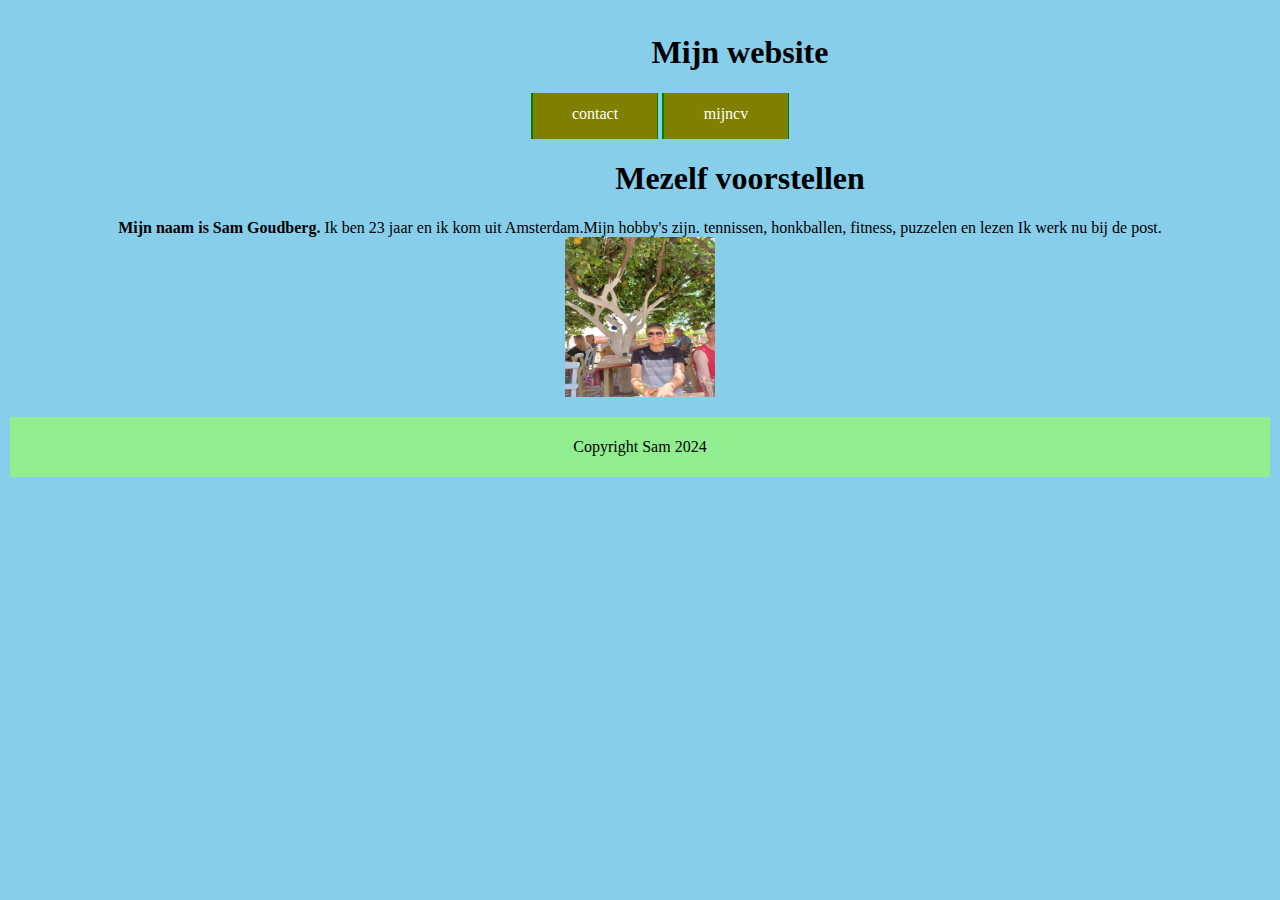
<file: index.html>
<!DOCTYPE html>
<html>
<head>
<link rel="stylesheet" type="text/css" href="main.css" />
<title>index</title>
<body>
<h1>Mijn website</h1>
<ul>
<li><a href="contact.html">contact</a></li>
<li><a href="mijncv.html">mijncv</a></li>
</ul>
    <h1>Mezelf voorstellen</h1>
    <p><b>Mijn naam is Sam Goudberg.</b> Ik ben 23 jaar en ik kom uit 
        Amsterdam.Mijn hobby's zijn. 
             tennissen,
                honkballen,
                fitness,
                 puzzelen
                 en lezen
         
    
        Ik werk nu bij de post.
        <br>
        <img
src="foto Sam.jpg" alt="Sam" title="Sam" width="150" height="160">
<br>
    <footer><p>Copyright Sam 2024</p></footer>
</head>
    </body>
    </html>
</file>
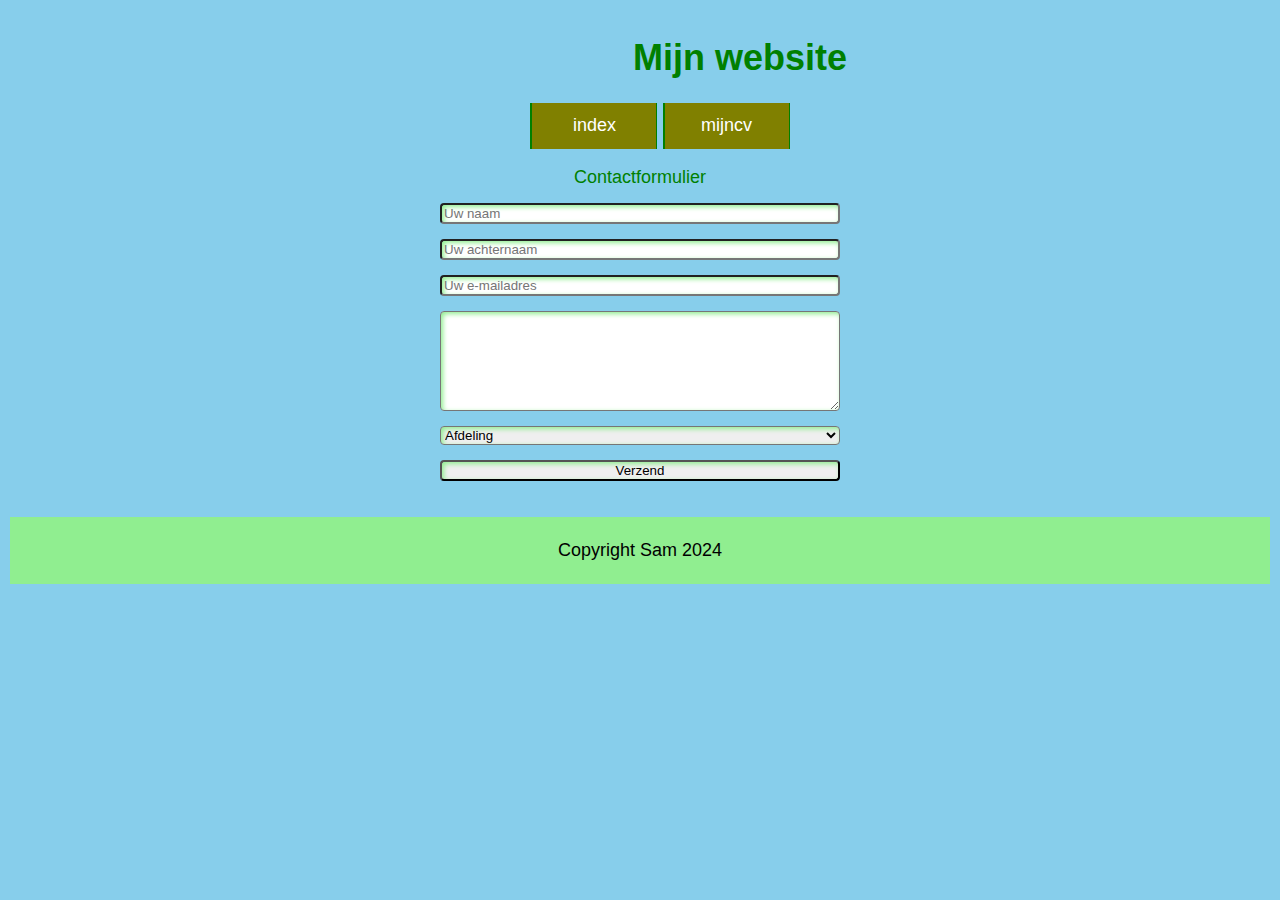
<file: contact.html>
<!DOCTYPE html>
<html>
<head>
 <link rel="stylesheet" type="text/css" href="main.css" />
<meta charset="utf-8">
<title>contact</title>
    <body>
        <center>
    <h1>Mijn website</h1>
    <ul>
        <li><a href="index.html">index</a></li>
                <li><a href="mijncv.html">mijncv</a></li>
    </ul>
</style>
</head>
<!DOCTYPE html>
<html>


            <style type="text/css">
                body{
                font-family: Verdana, sans-serif; font-size: 18px; color: green;
                input[type="text"], input[type="email"], textarea, select, button{display: block;margin: 15px 0px;width: 400px;box-sizing: border-box;border-radius: 4px; box-shadow: inset 2px 2px 5px lightgreen;}
                textarea{height: 100px;padding: 5px 4px;}
                }
                button:active{background-color: darkgreen;color: white;border-radius: 4px; box-shadow: inset 2px 2px 5px blue;}
                </style>
                <form> Contactformulier
                <input type="text" placeholder="Uw naam" />
                <input type="text" placeholder="Uw achternaam" />
                <input type="email" placeholder="Uw e-mailadres" />
                <textarea placeholder="Uw boodschap"> </textarea>
                <select>
                <option>Afdeling</option>
                <option>Receptie</option>
                <option>Administratie</option>
                <option>Marketing</option>
                <option>Algemeen</option>
                </select>
                <button>Verzend</button>
                </form>



            <br>
    <footer><p>Copyright Sam 2024</p></footer>
</center>
    </body>
    </html>
</file>
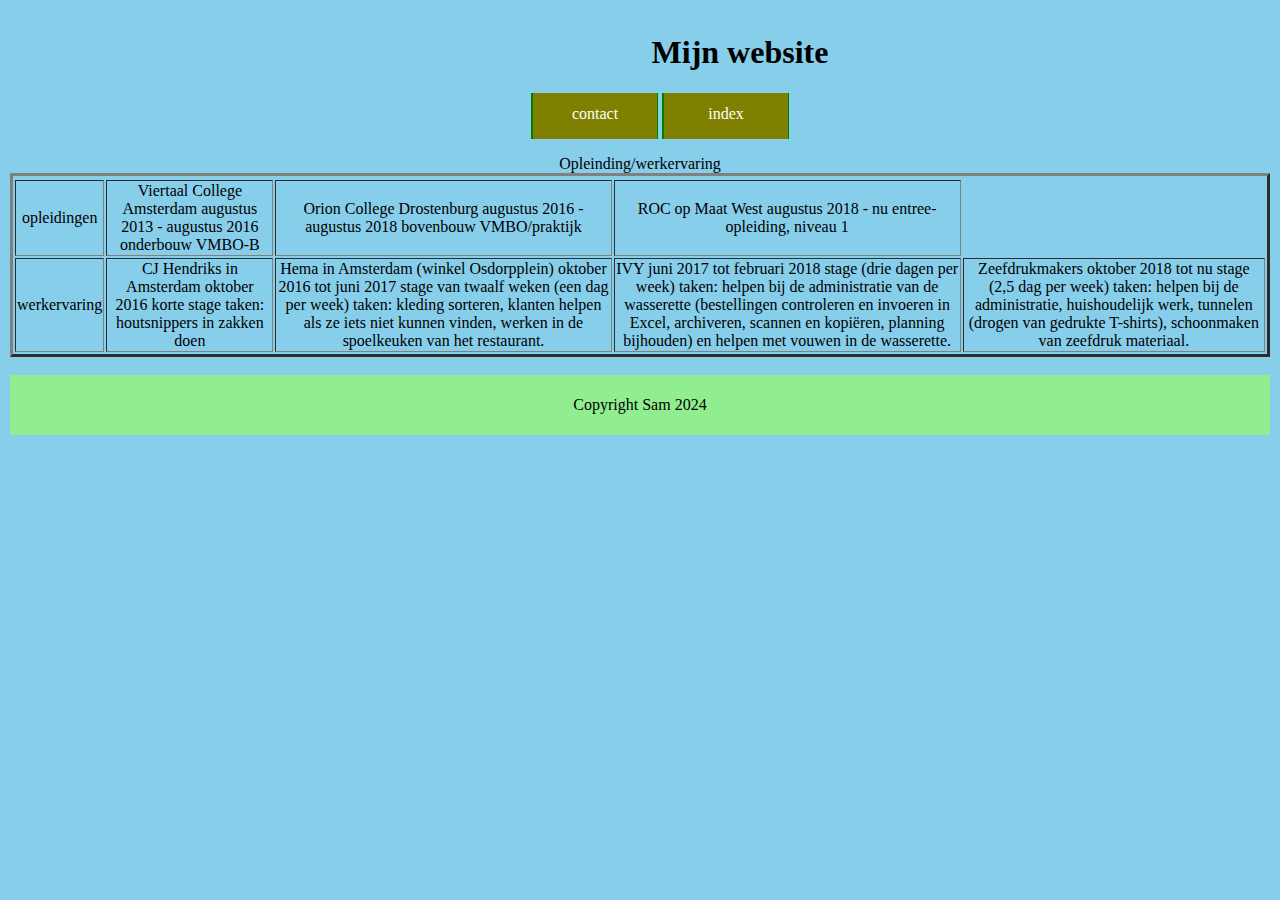
<file: mijncv.html>
<!DOCTYPE html>
<html>
<head>
 <link rel="stylesheet" type="text/css" href="main.css" />
<meta charset="utf-8">
<title>mijn cv</title>
    <body>
    <h1>Mijn website</h1>
    <ul>
    <li><a href="contact.html">contact</a></li>
    <li><a href="index.html">index</a></li>
    </ul>
        <table border="3">
        
    
            <caption>Opleinding/werkervaring</caption>
            <tr>   
            </thead>
            <tbody>
            <tr>
            <td>opleidingen</td>
            <td>Viertaal College Amsterdam augustus 2013 - augustus 2016
    
                onderbouw VMBO-B</td>
            <td>Orion College Drostenburg augustus 2016 - augustus 2018
    
                bovenbouw VMBO/praktijk</td>
            <td>ROC op Maat West augustus 2018 - nu
    
                entree-opleiding, niveau 1</td>
            </tr>
            <tr>
                <td>werkervaring</td>
                <td>CJ Hendriks in Amsterdam oktober 2016
    
                    korte stage
                    
                    taken: houtsnippers in zakken doen</td>
                <td>Hema in Amsterdam (winkel Osdorpplein) oktober 2016 tot juni 2017
    
                    stage van twaalf weken (een dag per week)
                    
                    taken: kleding sorteren, klanten helpen als ze iets niet kunnen vinden, werken in de spoelkeuken van het restaurant.</td>
                <td>IVY juni 2017 tot februari 2018
    
                    stage (drie dagen per week)
                    
                    taken: helpen bij de administratie van de wasserette (bestellingen controleren en invoeren in Excel, archiveren, scannen en kopiëren, planning bijhouden) en helpen met vouwen in de wasserette.</td>
                <td>Zeefdrukmakers oktober 2018 tot nu
    
                    stage (2,5 dag per week)
                    
                    taken: helpen bij de administratie, huishoudelijk werk, tunnelen (drogen van gedrukte T-shirts), schoonmaken van zeefdruk materiaal.</td>  
            </tr>
            </tbody>
        </table>
        <br>
        <footer><p>Copyright Sam 2024</p></footer>
        </body>
    </html>
</file>
<file: main.css>
header{padding: 5px;
}
body{
    background-color: skyblue;
    padding: 5px;
    margin-left: 5px;
    margin-right: 5px;
    text-align: center;
}
    ul a{
    color: white;
    text-decoration: none;
    text-align: center;
    }
    li{
    display: inline-block;
    height: 22px;
    width: 100px;
    padding: 12px;
    color: white;
    border-left: 2px solid green;
    border-right: 1px solid green;
    background-color: olive;
    }
    li:hover{
    background-color: lightgreen;
    border-style: none;
    }
    h1{
    margin-left: 200px;
    }
    footer{background-color: lightgreen;
        color: black;
        padding: 5px;
    }
</file>
